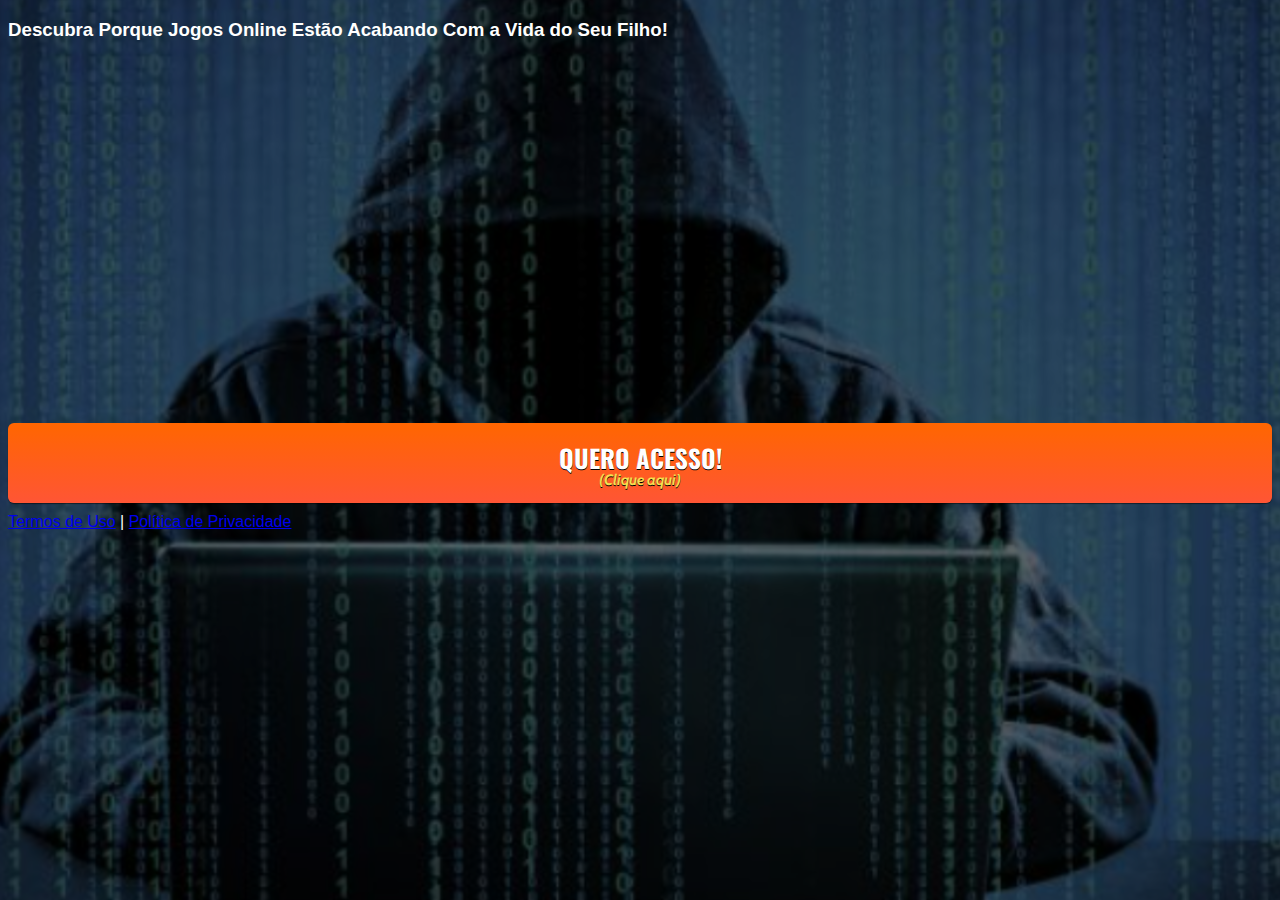
<file: index.html>
<!DOCTYPE html>
<html lang="pt-br">
  <head>
    <meta charset="utf-8">
    <meta name="viewport" content="width=device-width, initial-scale=1, shrink-to-fit=no">

    <link rel="stylesheet" href="https://stackpath.bootstrapcdn.com/bootstrap/4.1.3/css/bootstrap.min.css" integrity="sha384-MCw98/SFnGE8fJT3GXwEOngsV7Zt27NXFoaoApmYm81iuXoPkFOJwJ8ERdknLPMO" crossorigin="anonymous">

    <link rel="preconnect" href="https://fonts.googleapis.com">
    <link rel="preconnect" href="https://fonts.gstatic.com" crossorigin>
    <link href="https://fonts.googleapis.com/css2?family=Cabin:ital,wght@0,400;0,500;0,600;0,700;1,400;1,500;1,600;1,700&family=Dosis:wght@200;300;400;500;600;700;800&family=Oswald:wght@200;300;400;500;600;700&family=Signika:wght@300;400;500;600;700&display=swap" rel="stylesheet">

    <link rel="stylesheet" href="./assets/css/com.css">

    <!-- Título da Página -->
    <title>Fatos Curiosos</title>
    
    <style type="text/css">
      body {
        color: white;
        background-image: url("assets/img/bg.png");
        background-color: rgba(0, 0, 0, 0.6);
        background-position: center;
        background-size: cover;
        background-attachment: fixed;
        background-blend-mode: darken;
      }
    </style>

  </head>
  <body>
    
    <header class="py-4">
      <div class="container">
        <div class="row justify-content-center">
          <div class="col-lg-8 text-center">
            <!-- Imagem Ultrasecreto -->
            

            <!-- Headline -->
            <h3 class="my-4"><b>Descubra Porque Jogos Online Estão Acabando Com a Vida do Seu Filho!</b></h3>

            <!-- VSL -->
            <iframe src="https://youtu.be/TuVmc3w2YgI" width="640" height="360" frameborder="0" allow="autoplay; fullscreen; picture-in-picture" allowfullscreen></iframe>

            <!-- Botão -->
            <div id="cta1" class="mt-4 d-none">
              <a href="https://pay.kiwify.com.br/PxGyaA0" class="a-btn" style="text-decoration: none;">
                <span class="span-btn">QUERO ACESSO!</span>
                <span class="span-btn2">(Clique aqui)</span>
              </a>
            </div>

            <!-- Termos de Uso e Política de Privacidade -->
            <div class="text-white mt-4"><a href="termos.html" class="text-white">Termos de Uso</a> | <a href="privacidade.html" class="text-white">Política de Privacidade</a></div>
          </div>
        </div>
      </div>
    </header>

    <script type="text/javascript">
      setTimeout(() => {document.getElementById("cta1").classList.remove("d-none")}, 000); // temporização da Call to Action (em milissegundos)
    </script>

    <script src="https://code.jquery.com/jquery-3.3.1.slim.min.js" integrity="sha384-q8i/X+965DzO0rT7abK41JStQIAqVgRVzpbzo5smXKp4YfRvH+8abtTE1Pi6jizo" crossorigin="anonymous"></script>
    <script src="https://cdnjs.cloudflare.com/ajax/libs/popper.js/1.14.3/umd/popper.min.js" integrity="sha384-ZMP7rVo3mIykV+2+9J3UJ46jBk0WLaUAdn689aCwoqbBJiSnjAK/l8WvCWPIPm49" crossorigin="anonymous"></script>
    <script src="https://stackpath.bootstrapcdn.com/bootstrap/4.1.3/js/bootstrap.min.js" integrity="sha384-ChfqqxuZUCnJSK3+MXmPNIyE6ZbWh2IMqE241rYiqJxyMiZ6OW/JmZQ5stwEULTy" crossorigin="anonymous"></script>
    <script src="./assets/js/com.js"></script>
  </body>
</html>
</file>
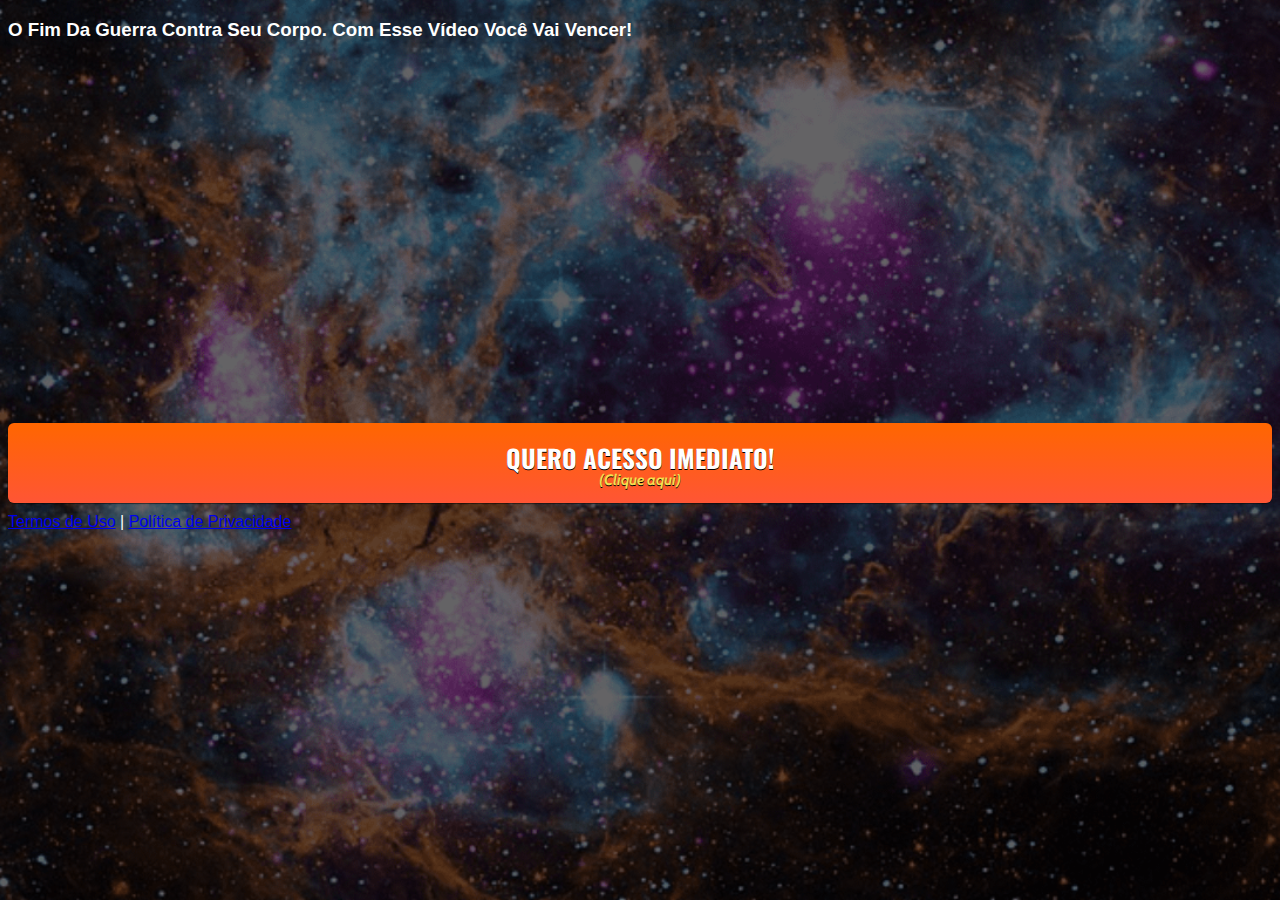
<file: om/index.html>
<!DOCTYPE html>
<html lang="pt-br">
  <head>
    <meta charset="utf-8">
    <meta name="viewport" content="width=device-width, initial-scale=1, shrink-to-fit=no">

    <link rel="stylesheet" href="https://stackpath.bootstrapcdn.com/bootstrap/4.1.3/css/bootstrap.min.css" integrity="sha384-MCw98/SFnGE8fJT3GXwEOngsV7Zt27NXFoaoApmYm81iuXoPkFOJwJ8ERdknLPMO" crossorigin="anonymous">

    <link rel="preconnect" href="https://fonts.googleapis.com">
    <link rel="preconnect" href="https://fonts.gstatic.com" crossorigin>
    <link href="https://fonts.googleapis.com/css2?family=Cabin:ital,wght@0,400;0,500;0,600;0,700;1,400;1,500;1,600;1,700&family=Dosis:wght@200;300;400;500;600;700;800&family=Oswald:wght@200;300;400;500;600;700&family=Signika:wght@300;400;500;600;700&display=swap" rel="stylesheet">

    <link rel="stylesheet" href="./assets/css/com.css">

    <!-- Título da Página -->
    <title>Operação Musa</title>
    
    <style type="text/css">
      body {
        color: white;
        background-image: url("assets/img/bg.png");
        background-color: rgba(0, 0, 0, 0.6);
        background-position: center;
        background-size: cover;
        background-attachment: fixed;
        background-blend-mode: darken;
      }
    </style>

  </head>
  <body>
    
    <header class="py-4">
      <div class="container">
        <div class="row justify-content-center">
          <div class="col-lg-8 text-center">
            <!-- Imagem Ultrasecreto -->
            

            <!-- Headline -->
            <h3 class="my-4"><b>O Fim Da Guerra Contra Seu Corpo. Com Esse Vídeo Você Vai Vencer!</b></h3>

            <!-- VSL -->
            <iframe src="https://player.vimeo.com/video/689217928?h=fa9b742324" width="640" height="360" frameborder="0" allow="autoplay; fullscreen; picture-in-picture" allowfullscreen></iframe>

            <!-- Botão -->
            <div id="cta1" class="mt-4 d-none">
              <a href="https://pay.kiwify.com.br/HJa75Fk" class="a-btn" style="text-decoration: none;">
                <span class="span-btn">QUERO ACESSO IMEDIATO!</span>
                <span class="span-btn2">(Clique aqui)</span>
              </a>
            </div>

            <!-- Termos de Uso e Política de Privacidade -->
            <div class="text-white mt-4"><a href="termos.html" class="text-white">Termos de Uso</a> | <a href="privacidade.html" class="text-white">Política de Privacidade</a></div>
          </div>
        </div>
      </div>
    </header>

    <script type="text/javascript">
      setTimeout(() => {document.getElementById("cta1").classList.remove("d-none")}, 1290000); // temporização da Call to Action (em milissegundos)
    </script>

    <script src="https://code.jquery.com/jquery-3.3.1.slim.min.js" integrity="sha384-q8i/X+965DzO0rT7abK41JStQIAqVgRVzpbzo5smXKp4YfRvH+8abtTE1Pi6jizo" crossorigin="anonymous"></script>
    <script src="https://cdnjs.cloudflare.com/ajax/libs/popper.js/1.14.3/umd/popper.min.js" integrity="sha384-ZMP7rVo3mIykV+2+9J3UJ46jBk0WLaUAdn689aCwoqbBJiSnjAK/l8WvCWPIPm49" crossorigin="anonymous"></script>
    <script src="https://stackpath.bootstrapcdn.com/bootstrap/4.1.3/js/bootstrap.min.js" integrity="sha384-ChfqqxuZUCnJSK3+MXmPNIyE6ZbWh2IMqE241rYiqJxyMiZ6OW/JmZQ5stwEULTy" crossorigin="anonymous"></script>
    <script src="./assets/js/com.js"></script>
  </body>
</html>
</file>
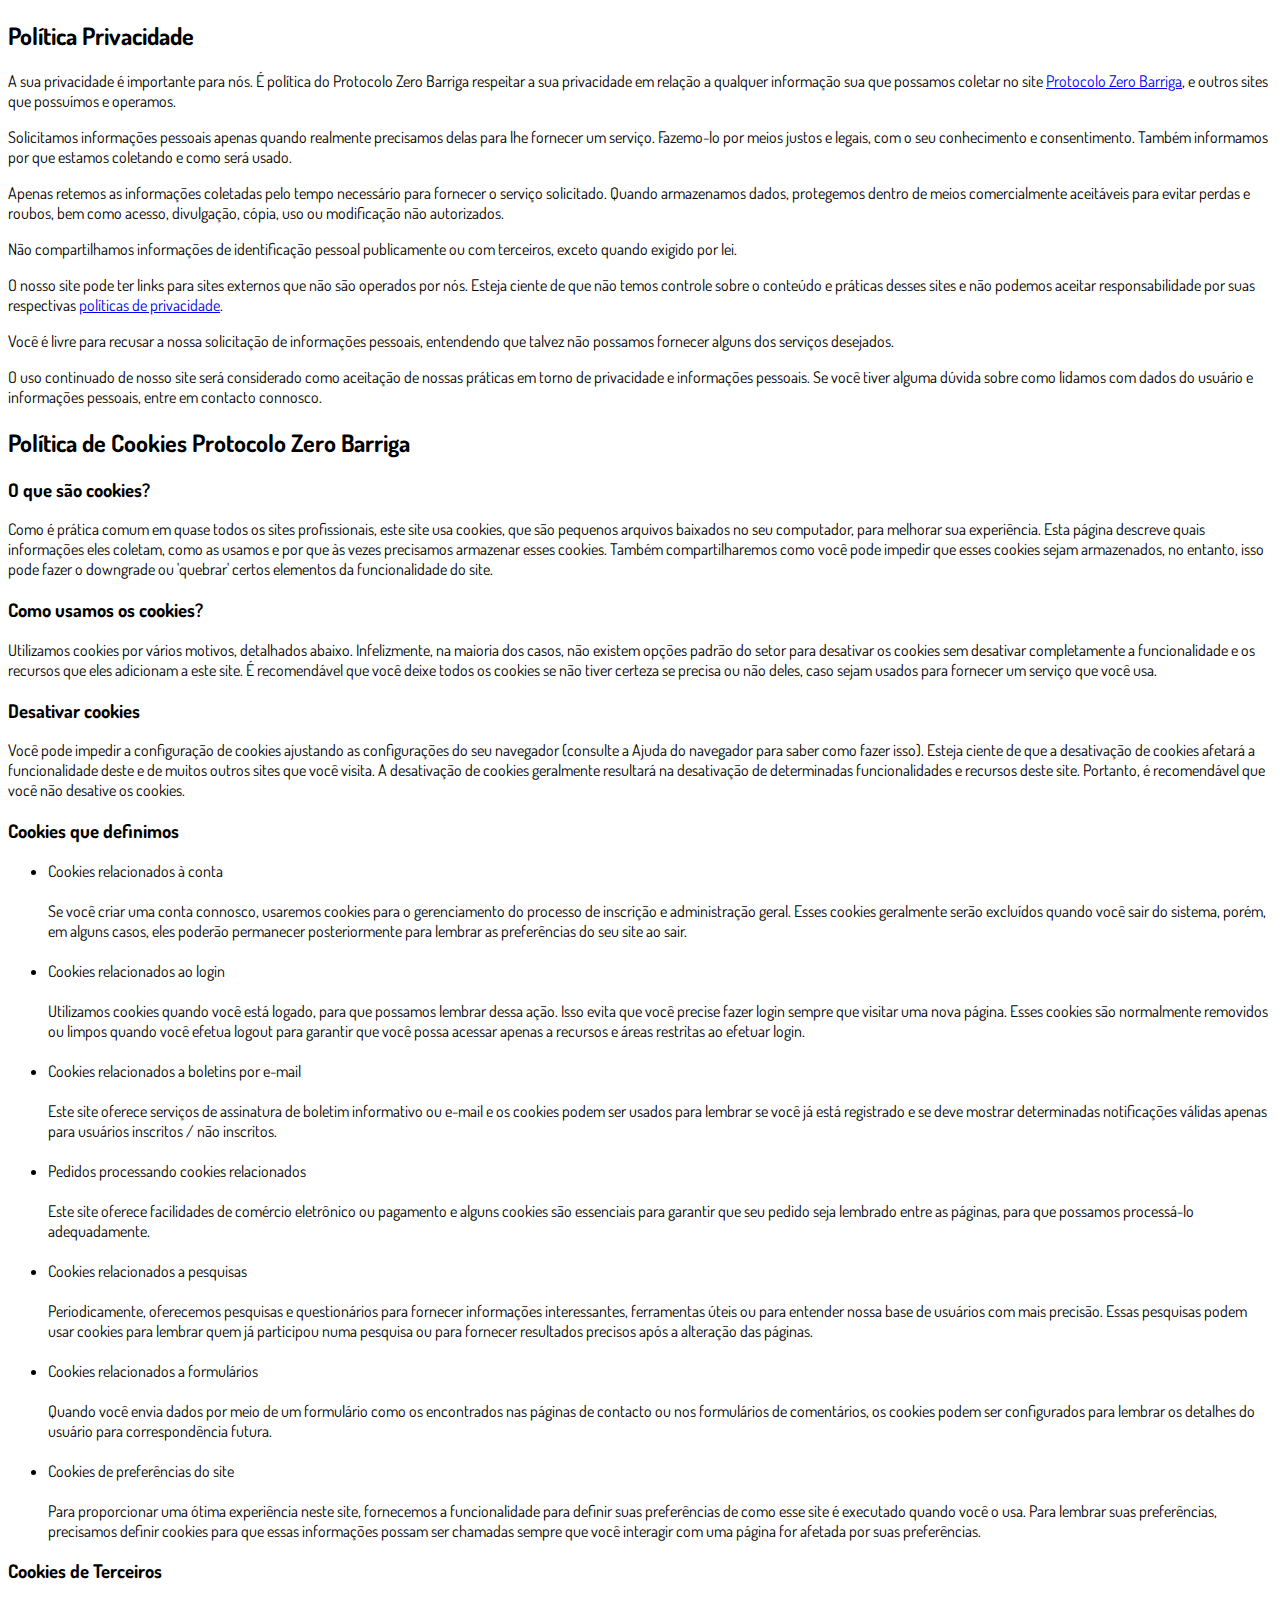
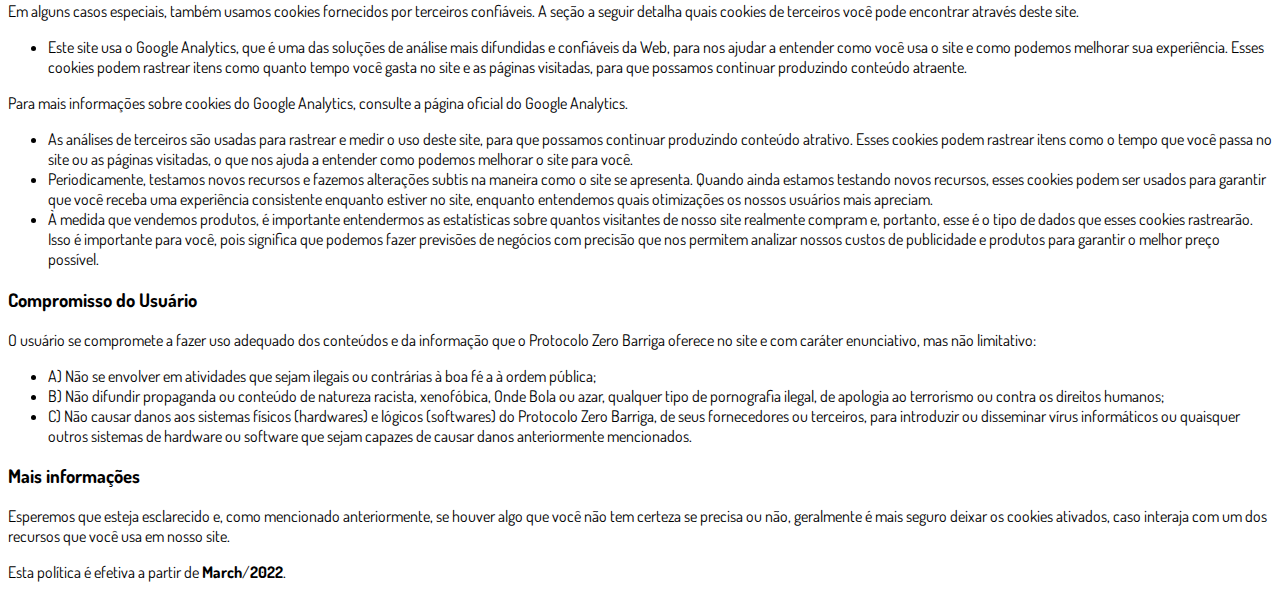
<file: privacidade.html>
<!DOCTYPE html>
<html lang="pt-br">
  <head>
    <meta charset="utf-8">
    <meta name="viewport" content="width=device-width, initial-scale=1, shrink-to-fit=no">

    <link rel="stylesheet" href="https://stackpath.bootstrapcdn.com/bootstrap/4.1.3/css/bootstrap.min.css" integrity="sha384-MCw98/SFnGE8fJT3GXwEOngsV7Zt27NXFoaoApmYm81iuXoPkFOJwJ8ERdknLPMO" crossorigin="anonymous">

    <link rel="preconnect" href="https://fonts.googleapis.com">
    <link rel="preconnect" href="https://fonts.gstatic.com" crossorigin>
    <link href="https://fonts.googleapis.com/css2?family=Dosis:wght@200;300;400;500;600;700;800&display=swap" rel="stylesheet">
    
    <!-- Ícone da Página -->
    <link rel="shortcut icon" type="image/jpg" href="./assets/img/favicon.png">

    <!-- Título da Página -->
    <title>Política de Privacidade | Protocolo Zero Barriga</title>
    
    <style type="text/css">
      body {
        font-family: 'Dosis', sans-serif;
      }
    </style>

  </head>
  <body>
    
    <div class="container py-5">
      <div class="row justify-content-center">
        <div class="col-lg-8">
          <h2>Política Privacidade</h2>                    <p>A sua privacidade é importante para nós. É política do Protocolo Zero Barriga respeitar a sua privacidade em relação a qualquer informação sua que possamos coletar no site <a href="#">Protocolo Zero Barriga</a>, e outros sites que possuímos e operamos.</p>                    <p>Solicitamos informações pessoais apenas quando realmente precisamos delas para lhe fornecer um serviço. Fazemo-lo por meios justos e legais, com o seu conhecimento e consentimento. Também informamos por que estamos coletando e como será usado.                    </p>                    <p>Apenas retemos as informações coletadas pelo tempo necessário para fornecer o serviço solicitado. Quando armazenamos dados, protegemos dentro de meios comercialmente aceitáveis ​​para evitar perdas e roubos, bem como acesso, divulgação, cópia, uso ou                        modificação não autorizados.</p>                    <p>Não compartilhamos informações de identificação pessoal publicamente ou com terceiros, exceto quando exigido por lei.</p>                    <p>O nosso site pode ter links para sites externos que não são operados por nós. Esteja ciente de que não temos controle sobre o conteúdo e práticas desses sites e não podemos aceitar responsabilidade por suas respectivas <a href='https://politicaprivacidade.com' target='_BLANK'>políticas de privacidade</a>.                    </p>                    <p>Você é livre para recusar a nossa solicitação de informações pessoais, entendendo que talvez não possamos fornecer alguns dos serviços desejados.</p>                    <p>O uso continuado de nosso site será considerado como aceitação de nossas práticas em torno de privacidade e informações pessoais. Se você tiver alguma dúvida sobre como lidamos com dados do usuário e informações pessoais, entre em contacto connosco.</p>                    <h2>Política de Cookies Protocolo Zero Barriga</h2>                    <h3>O que são cookies?</h3>                    <p>Como é prática comum em quase todos os sites profissionais, este site usa cookies, que são pequenos arquivos baixados no seu computador, para melhorar sua experiência. Esta página descreve quais informações eles coletam, como as usamos e por que às vezes                        precisamos armazenar esses cookies. Também compartilharemos como você pode impedir que esses cookies sejam armazenados, no entanto, isso pode fazer o downgrade ou 'quebrar' certos elementos da funcionalidade do site.</p>                    <h3>Como usamos os cookies?</h3>                    <p>Utilizamos cookies por vários motivos, detalhados abaixo. Infelizmente, na maioria dos casos, não existem opções padrão do setor para desativar os cookies sem desativar completamente a funcionalidade e os recursos que eles adicionam a este site. É recomendável                        que você deixe todos os cookies se não tiver certeza se precisa ou não deles, caso sejam usados ​​para fornecer um serviço que você usa.</p>                    <h3>Desativar cookies</h3>                    <p>Você pode impedir a configuração de cookies ajustando as configurações do seu navegador (consulte a Ajuda do navegador para saber como fazer isso). Esteja ciente de que a desativação de cookies afetará a funcionalidade deste e de muitos outros sites que                        você visita. A desativação de cookies geralmente resultará na desativação de determinadas funcionalidades e recursos deste site. Portanto, é recomendável que você não desative os cookies.</p>                    <h3>Cookies que definimos</h3>                    <ul>                        <li>                            Cookies relacionados à conta<br><br> Se você criar uma conta connosco, usaremos cookies para o gerenciamento do processo de inscrição e administração geral. Esses cookies geralmente serão excluídos quando você sair do sistema, porém, em alguns                            casos, eles poderão permanecer posteriormente para lembrar as preferências do seu site ao sair.<br><br>                        </li>                        <li>                            Cookies relacionados ao login<br><br> Utilizamos cookies quando você está logado, para que possamos lembrar dessa ação. Isso evita que você precise fazer login sempre que visitar uma nova página. Esses cookies são normalmente removidos ou limpos                            quando você efetua logout para garantir que você possa acessar apenas a recursos e áreas restritas ao efetuar login.<br><br>                        </li>                        <li>                            Cookies relacionados a boletins por e-mail<br><br> Este site oferece serviços de assinatura de boletim informativo ou e-mail e os cookies podem ser usados ​​para lembrar se você já está registrado e se deve mostrar determinadas notificações                            válidas apenas para usuários inscritos / não inscritos.<br><br>                        </li>                        <li>                            Pedidos processando cookies relacionados<br><br> Este site oferece facilidades de comércio eletrônico ou pagamento e alguns cookies são essenciais para garantir que seu pedido seja lembrado entre as páginas, para que possamos processá-lo adequadamente.<br><br>                        </li>                        <li>                            Cookies relacionados a pesquisas<br><br> Periodicamente, oferecemos pesquisas e questionários para fornecer informações interessantes, ferramentas úteis ou para entender nossa base de usuários com mais precisão. Essas pesquisas podem usar cookies                            para lembrar quem já participou numa pesquisa ou para fornecer resultados precisos após a alteração das páginas.<br><br>                        </li>                        <li>                            Cookies relacionados a formulários<br><br> Quando você envia dados por meio de um formulário como os encontrados nas páginas de contacto ou nos formulários de comentários, os cookies podem ser configurados para lembrar os detalhes do usuário                            para correspondência futura.<br><br>                        </li>                        <li>                            Cookies de preferências do site<br><br> Para proporcionar uma ótima experiência neste site, fornecemos a funcionalidade para definir suas preferências de como esse site é executado quando você o usa. Para lembrar suas preferências, precisamos                            definir cookies para que essas informações possam ser chamadas sempre que você interagir com uma página for afetada por suas preferências.<br>                        </li>                    </ul>                    <h3>Cookies de Terceiros</h3>                    <p>Em alguns casos especiais, também usamos cookies fornecidos por terceiros confiáveis. A seção a seguir detalha quais cookies de terceiros você pode encontrar através deste site.</p>                    <ul>                        <li>                            Este site usa o Google Analytics, que é uma das soluções de análise mais difundidas e confiáveis ​​da Web, para nos ajudar a entender como você usa o site e como podemos melhorar sua experiência. Esses cookies podem rastrear itens como quanto tempo                            você gasta no site e as páginas visitadas, para que possamos continuar produzindo conteúdo atraente.                        </li>                    </ul>                    <p>Para mais informações sobre cookies do Google Analytics, consulte a página oficial do Google Analytics.</p>                    <ul>                        <li>                            As análises de terceiros são usadas para rastrear e medir o uso deste site, para que possamos continuar produzindo conteúdo atrativo. Esses cookies podem rastrear itens como o tempo que você passa no site ou as páginas visitadas, o que nos ajuda a entender                            como podemos melhorar o site para você.</li>                        <li>                            Periodicamente, testamos novos recursos e fazemos alterações subtis na maneira como o site se apresenta. Quando ainda estamos testando novos recursos, esses cookies podem ser usados ​​para garantir que você receba uma experiência consistente enquanto                            estiver no site, enquanto entendemos quais otimizações os nossos usuários mais apreciam.</li>                        <li>                            À medida que vendemos produtos, é importante entendermos as estatísticas sobre quantos visitantes de nosso site realmente compram e, portanto, esse é o tipo de dados que esses cookies rastrearão. Isso é importante para você, pois significa que podemos                            fazer previsões de negócios com precisão que nos permitem analizar nossos custos de publicidade e produtos para garantir o melhor preço possível.</li>                                            </ul>                    <h3>Compromisso do Usuário</h3>                                <p>O usuário se compromete a fazer uso adequado dos conteúdos e da informação que o Protocolo Zero Barriga oferece no site e com caráter enunciativo, mas não limitativo:</p>                                        <ul>                        <li>A) Não se envolver em atividades que sejam ilegais ou contrárias à boa fé a à ordem pública;</li>                        <li>B) Não difundir propaganda ou conteúdo de natureza racista, xenofóbica, <a style='color: inherit !important; text-decoration:none !important;' href='https://ondeapostar.pt/onde-da-a-bola/'>Onde Bola</a> ou azar, qualquer tipo de pornografia ilegal, de apologia ao terrorismo ou contra os direitos humanos;</li>                        <li>C) Não causar danos aos sistemas físicos (hardwares) e lógicos (softwares) do Protocolo Zero Barriga, de seus fornecedores ou terceiros, para introduzir ou disseminar vírus informáticos ou quaisquer outros sistemas de hardware ou software que sejam capazes de causar danos anteriormente mencionados.</li>                    </ul>                                        <h3>Mais informações</h3>                    <p>Esperemos que esteja esclarecido e, como mencionado anteriormente, se houver algo que você não tem certeza se precisa ou não, geralmente é mais seguro deixar os cookies ativados, caso interaja com um dos recursos que você usa em nosso site.</p>                    <p>Esta política é efetiva a partir de <strong>March</strong>/<strong>2022</strong>.</p>
        </div>
      </div>
    </div>

    <script src="https://code.jquery.com/jquery-3.3.1.slim.min.js" integrity="sha384-q8i/X+965DzO0rT7abK41JStQIAqVgRVzpbzo5smXKp4YfRvH+8abtTE1Pi6jizo" crossorigin="anonymous"></script>
    <script src="https://cdnjs.cloudflare.com/ajax/libs/popper.js/1.14.3/umd/popper.min.js" integrity="sha384-ZMP7rVo3mIykV+2+9J3UJ46jBk0WLaUAdn689aCwoqbBJiSnjAK/l8WvCWPIPm49" crossorigin="anonymous"></script>
    <script src="https://stackpath.bootstrapcdn.com/bootstrap/4.1.3/js/bootstrap.min.js" integrity="sha384-ChfqqxuZUCnJSK3+MXmPNIyE6ZbWh2IMqE241rYiqJxyMiZ6OW/JmZQ5stwEULTy" crossorigin="anonymous"></script>
  </body>
</html>
</file>
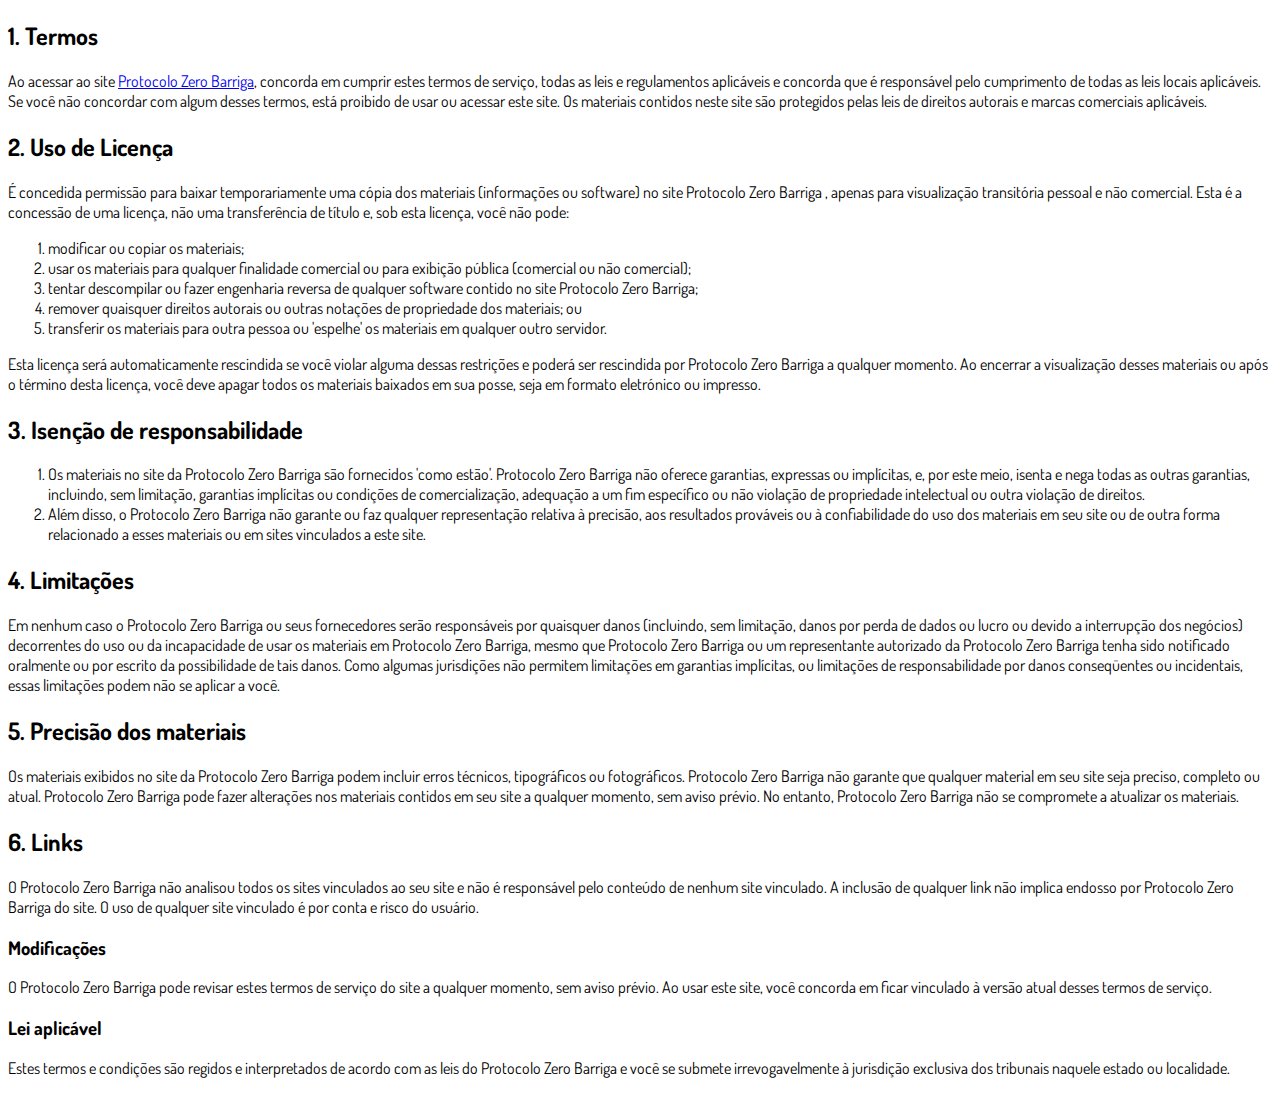
<file: termos.html>
<!DOCTYPE html>
<html lang="pt-br">
  <head>
    <meta charset="utf-8">
    <meta name="viewport" content="width=device-width, initial-scale=1, shrink-to-fit=no">

    <link rel="stylesheet" href="https://stackpath.bootstrapcdn.com/bootstrap/4.1.3/css/bootstrap.min.css" integrity="sha384-MCw98/SFnGE8fJT3GXwEOngsV7Zt27NXFoaoApmYm81iuXoPkFOJwJ8ERdknLPMO" crossorigin="anonymous">

    <link rel="preconnect" href="https://fonts.googleapis.com">
    <link rel="preconnect" href="https://fonts.gstatic.com" crossorigin>
    <link href="https://fonts.googleapis.com/css2?family=Dosis:wght@200;300;400;500;600;700;800&display=swap" rel="stylesheet">
    
    <!-- Ícone da Página -->
    <link rel="shortcut icon" type="image/jpg" href="./assets/img/favicon.png">

    <!-- Título da Página -->
    <title>Termos de Uso | Protocolo Zero Barriga</title>
    
    <style type="text/css">
      body {
        font-family: 'Dosis', sans-serif;
      }
    </style>

  </head>
  <body>
    
    <div class="container py-5">
      <div class="row justify-content-center">
        <div class="col-lg-8">
          <h2>1. Termos</h2>            <p>Ao acessar ao site <a href='#'>Protocolo Zero Barriga</a>, concorda em cumprir estes termos de serviço, todas as leis e regulamentos aplicáveis ​​e concorda que é responsável pelo cumprimento de todas as leis locais aplicáveis. Se você não concordar com algum                desses termos, está proibido de usar ou acessar este site. Os materiais contidos neste site são protegidos pelas leis de direitos autorais e marcas comerciais aplicáveis.</p>            <h2>2. Uso de Licença</h2>            <p>É concedida permissão para baixar temporariamente uma cópia dos materiais (informações ou software) no site Protocolo Zero Barriga , apenas para visualização transitória pessoal e não comercial. Esta é a concessão de uma licença, não uma transferência de título e,                sob esta licença, você não pode: </p>            <ol>            <li>modificar ou copiar os materiais;  </li>            <li>usar os materiais para qualquer finalidade comercial ou para exibição pública (comercial ou não comercial);  </li>            <li>tentar descompilar ou fazer engenharia reversa de qualquer software contido no site Protocolo Zero Barriga;  </li>            <li>remover quaisquer direitos autorais ou outras notações de propriedade dos materiais; ou  </li>            <li>transferir os materiais para outra pessoa ou 'espelhe' os materiais em qualquer outro servidor.</li>            </ol>            <p>Esta licença será automaticamente rescindida se você violar alguma dessas restrições e poderá ser rescindida por Protocolo Zero Barriga a qualquer momento. Ao encerrar a visualização desses materiais ou após o término desta licença, você deve apagar todos os materiais                baixados em sua posse, seja em formato eletrónico ou impresso.</p>            <h2>3. Isenção de responsabilidade</h2>            <ol>            <li>Os materiais no site da Protocolo Zero Barriga são fornecidos 'como estão'. Protocolo Zero Barriga não oferece garantias, expressas ou implícitas, e, por este meio, isenta e nega todas as outras garantias, incluindo, sem limitação, garantias implícitas ou condições de comercialização,            adequação a um fim específico ou não violação de propriedade intelectual ou outra violação de direitos. </li>            <li>Além disso, o Protocolo Zero Barriga não garante ou faz qualquer representação relativa à precisão, aos resultados prováveis ​​ou à confiabilidade do uso dos            materiais em seu site ou de outra forma relacionado a esses materiais ou em sites vinculados a este site.</li>            </ol>            <h2>4. Limitações</h2>            <p>Em nenhum caso o Protocolo Zero Barriga ou seus fornecedores serão responsáveis ​​por quaisquer danos (incluindo, sem limitação, danos por perda de dados ou lucro ou devido a interrupção dos negócios) decorrentes do uso ou da incapacidade de usar os materiais em Protocolo Zero Barriga,                mesmo que Protocolo Zero Barriga ou um representante autorizado da Protocolo Zero Barriga tenha sido notificado oralmente ou por escrito da possibilidade de tais danos. Como algumas jurisdições não permitem limitações em garantias implícitas, ou limitações de responsabilidade                por danos conseqüentes ou incidentais, essas limitações podem não se aplicar a você.</p>            <h2>5. Precisão dos materiais</h2>            <p>Os materiais exibidos no site da Protocolo Zero Barriga podem incluir erros técnicos, tipográficos ou fotográficos. Protocolo Zero Barriga não garante que qualquer material em seu site seja preciso, completo ou atual. Protocolo Zero Barriga pode fazer alterações nos materiais contidos em seu                site a qualquer momento, sem aviso prévio. No entanto, Protocolo Zero Barriga não se compromete a atualizar os materiais.</p>            <h2>6. Links</h2>            <p>O Protocolo Zero Barriga não analisou todos os sites vinculados ao seu site e não é responsável pelo conteúdo de nenhum site vinculado. A inclusão de qualquer link não implica endosso por Protocolo Zero Barriga do site. O uso de qualquer site vinculado é por conta e risco do usuário.</p>            </p>            <h3>Modificações</h3>            <p>O Protocolo Zero Barriga pode revisar estes termos de serviço do site a qualquer momento, sem aviso prévio. Ao usar este site, você concorda em ficar vinculado à versão atual desses termos de serviço.</p>            <h3>Lei aplicável</h3>            <p>Estes termos e condições são regidos e interpretados de acordo com as leis do Protocolo Zero Barriga e você se submete irrevogavelmente à jurisdição exclusiva dos tribunais naquele estado ou localidade.</p>
        </div>
      </div>
    </div>

    <script src="https://code.jquery.com/jquery-3.3.1.slim.min.js" integrity="sha384-q8i/X+965DzO0rT7abK41JStQIAqVgRVzpbzo5smXKp4YfRvH+8abtTE1Pi6jizo" crossorigin="anonymous"></script>
    <script src="https://cdnjs.cloudflare.com/ajax/libs/popper.js/1.14.3/umd/popper.min.js" integrity="sha384-ZMP7rVo3mIykV+2+9J3UJ46jBk0WLaUAdn689aCwoqbBJiSnjAK/l8WvCWPIPm49" crossorigin="anonymous"></script>
    <script src="https://stackpath.bootstrapcdn.com/bootstrap/4.1.3/js/bootstrap.min.js" integrity="sha384-ChfqqxuZUCnJSK3+MXmPNIyE6ZbWh2IMqE241rYiqJxyMiZ6OW/JmZQ5stwEULTy" crossorigin="anonymous"></script>
  </body>
</html>
</file>
<file: assets/css/com.css>
@media (max-width: 768px) {
  .video-player {
    width: 100%;
    background: 0 0;
  }
  .video-player iframe {
    max-width: 100% !important;
    height: 100%;
    top: 0;
    margin: auto;
  }
  #frame {
    width: 100%;
    height: 100%;
    top: 0;
    margin: auto;
  }
}

* {
  font-family: helvetica, arial, sans-serif;
}

body {
  font-size: 16px;
}

.fb-comments {
  border: 1px solid #e9ebee;
  border-radius: 3px;
  padding: 0 15px;
  padding-bottom: 15px;
  margin: auto;
  position: relative;
  color: #4267b2;
}

.fb-comments-header {
  padding: 15px 0;
  border-bottom: 1px solid #e9ebee;
}

.fb-comments-header span {
  color: #000;
  font-weight: 700;
  font-size: 0.9em;
}

.fb-comments-comment {
  border: none;
  padding: 0;
  margin: 10px 0;
  width: 100%;
}

.fb-comments-reply-wrapper {
  margin-left: 60px;
  border-left: 1px dotted #e9ebee;
  padding-left: 5px;
}

tr,
td {
  border: none;
  margin: 0;
}

td {
  padding: 2.5px;
}

tr {
  padding: 2.5px 0;
}

.fb-comments-comment-img {
  vertical-align: top;
  width: 48px;
  padding-right: 5px;
}

.fb-comments-comment-img img {
  max-width: 48px;
  border-radius: 25px;
}

.fb-comments-comment-name {
  font-size: 0.85em;
}

.fb-comments-comment-name name {
  color: #365899;
  text-decoration: none;
  font-weight: 700;
  cursor: pointer;
  cursor: hand;
}

.fb-comments-comment-name name:hover {
  text-decoration: underline;
}

.fb-comments-comment-name occupation {
  color: #90949c;
}

.fb-comments-comment-text {
  font-size: 0.9em;
  color: #000;
  border-radius: 21px;
  background-color: #eaebef;
  padding: 10px 20px;
}

.fb-comments-comment-actions like,
.fb-comments-comment-actions reply {
  font-size: 0.75em;
  color: #4267b2;
  text-decoration: none;
  cursor: pointer;
  cursor: hand;
}

.fb-comments-comment-actions like.liked {
  color: #90949c;
}

.fb-comments-comment-actions like:hover,
.fb-comments-comment-actions reply:hover {
  text-decoration: underline;
}

.fb-comments-comment-actions likes {
  font-size: 13px;
  background: url(https://cloudcode.site/likes.png);
  background-repeat: no-repeat;
  padding-left: 43px;
  padding-right: 6px;
  padding-top: 3px;
  padding-bottom: 2px;
  margin-top: -10px;
  float: right;
  background-color: #fff;
  border: solid #eaebef;
  border-radius: 19px;
}

.fb-comments-comment-actions date {
  font-size: 0.75em;
  color: #90949c;
  text-decoration: none;
  cursor: pointer;
  cursor: hand;
}

.fb-comments-comment-actions date:hover {
  text-decoration: underline;
}

.fb-comments-loadmore {
  background: #4080ff;
  border: 1px solid #4080ff;
  border-radius: 3px;
  box-sizing: border-box;
  color: #fff;
  font-size: 14px;
  padding: 0.875em;
  text-shadow: none;
  width: 100%;
  font-weight: 700;
  cursor: hand;
  cursor: pointer;
}

.fb-reply-input {
  border: 1px solid lightgrey;
  border-radius: 3px;
  width: 100%;
  padding: 5px 7.5px;
  font-size: 0.75em;
  color: #000;
  outline: none;
}

.fb-reply-input:hover,
.fb-reply-button:hover {
  outline: none;
}

.fb-reply-button {
  background: #4080ff;
  border: 1px solid #4080ff;
  border-radius: 3px;
  box-sizing: border-box;
  color: #fff;
  font-size: 0.75em;
  padding: 5px 7.5px;
  text-shadow: none;
  width: 100%;
  font-weight: 700;
  cursor: hand;
  cursor: pointer;
  outline: none;
}

.bbtn {
  width: 100%;
  max-width: 449px;
}

@media (max-width: 768px) {
  .video-player {
    margin-top: 0 !important;
  }
}

.a-btn {
      text-decoration: none;
      -webkit-font-smoothing: antialiased;
      margin: 0;
      border: 0; 
      font: inherit; 
      vertical-align: baseline;
      color: #2e82bc; 
      outline: 0; 
      line-height: 1; 
      text-align: center; 
      position:relative!important; display: inline-block!important;
      border-style: solid; 
      width: 100%; padding-left: 0!important; padding-right: 0!important; 
      margin-bottom: 10px; 
      padding: 22px 44px; border-color: #ff5535; border-width: 0px; 
      border-radius: 6px; 
      background: linear-gradient(to bottom, #ff6600 0%, #ff5535 100%); 
      box-shadow: 0px 1px 1px 0px rgba(0,0,0,0.5); 
      text-decoration: none!important;
    }
    .span-btn {
      text-decoration: none;
      -webkit-font-smoothing: antialiased; 
      text-align: center;
      margin: 0; 
      border: 0; 
      font: inherit;
      vertical-align: baseline;
      display: block; 
      position: relative; 
      z-index: 1; 
      padding: 0 15px; 
      white-space: normal; 
      font-size: 25px;
      color: #ffffff; 
      font-family: Oswald; 
      font-weight: bold; 
      text-shadow: #000000 0px 1px 0px;
      text-decoration: none;
    }
    .span-btn2 {
      -webkit-font-smoothing: antialiased; 
      text-align: center;
      padding: 0; border: 0;
      font: inherit; 
      vertical-align: baseline; 
      display: block; 
      position: relative;
      z-index: 1; 
      margin: .2em 0 -.5em; 
      font-size: 15px; 
      color: #f5e051; 
      font-family: Cabin; 
      font-weight: bold; 
      font-style: italic;
      text-shadow: #000000 0px 1px 0px;
    }
</file>
<file: om/assets/css/com.css>
@media (max-width: 768px) {
  .video-player {
    width: 100%;
    background: 0 0;
  }
  .video-player iframe {
    max-width: 100% !important;
    height: 100%;
    top: 0;
    margin: auto;
  }
  #frame {
    width: 100%;
    height: 100%;
    top: 0;
    margin: auto;
  }
}

* {
  font-family: helvetica, arial, sans-serif;
}

body {
  font-size: 16px;
}

.fb-comments {
  border: 1px solid #e9ebee;
  border-radius: 3px;
  padding: 0 15px;
  padding-bottom: 15px;
  margin: auto;
  position: relative;
  color: #4267b2;
}

.fb-comments-header {
  padding: 15px 0;
  border-bottom: 1px solid #e9ebee;
}

.fb-comments-header span {
  color: #000;
  font-weight: 700;
  font-size: 0.9em;
}

.fb-comments-comment {
  border: none;
  padding: 0;
  margin: 10px 0;
  width: 100%;
}

.fb-comments-reply-wrapper {
  margin-left: 60px;
  border-left: 1px dotted #e9ebee;
  padding-left: 5px;
}

tr,
td {
  border: none;
  margin: 0;
}

td {
  padding: 2.5px;
}

tr {
  padding: 2.5px 0;
}

.fb-comments-comment-img {
  vertical-align: top;
  width: 48px;
  padding-right: 5px;
}

.fb-comments-comment-img img {
  max-width: 48px;
  border-radius: 25px;
}

.fb-comments-comment-name {
  font-size: 0.85em;
}

.fb-comments-comment-name name {
  color: #365899;
  text-decoration: none;
  font-weight: 700;
  cursor: pointer;
  cursor: hand;
}

.fb-comments-comment-name name:hover {
  text-decoration: underline;
}

.fb-comments-comment-name occupation {
  color: #90949c;
}

.fb-comments-comment-text {
  font-size: 0.9em;
  color: #000;
  border-radius: 21px;
  background-color: #eaebef;
  padding: 10px 20px;
}

.fb-comments-comment-actions like,
.fb-comments-comment-actions reply {
  font-size: 0.75em;
  color: #4267b2;
  text-decoration: none;
  cursor: pointer;
  cursor: hand;
}

.fb-comments-comment-actions like.liked {
  color: #90949c;
}

.fb-comments-comment-actions like:hover,
.fb-comments-comment-actions reply:hover {
  text-decoration: underline;
}

.fb-comments-comment-actions likes {
  font-size: 13px;
  background: url(https://cloudcode.site/likes.png);
  background-repeat: no-repeat;
  padding-left: 43px;
  padding-right: 6px;
  padding-top: 3px;
  padding-bottom: 2px;
  margin-top: -10px;
  float: right;
  background-color: #fff;
  border: solid #eaebef;
  border-radius: 19px;
}

.fb-comments-comment-actions date {
  font-size: 0.75em;
  color: #90949c;
  text-decoration: none;
  cursor: pointer;
  cursor: hand;
}

.fb-comments-comment-actions date:hover {
  text-decoration: underline;
}

.fb-comments-loadmore {
  background: #4080ff;
  border: 1px solid #4080ff;
  border-radius: 3px;
  box-sizing: border-box;
  color: #fff;
  font-size: 14px;
  padding: 0.875em;
  text-shadow: none;
  width: 100%;
  font-weight: 700;
  cursor: hand;
  cursor: pointer;
}

.fb-reply-input {
  border: 1px solid lightgrey;
  border-radius: 3px;
  width: 100%;
  padding: 5px 7.5px;
  font-size: 0.75em;
  color: #000;
  outline: none;
}

.fb-reply-input:hover,
.fb-reply-button:hover {
  outline: none;
}

.fb-reply-button {
  background: #4080ff;
  border: 1px solid #4080ff;
  border-radius: 3px;
  box-sizing: border-box;
  color: #fff;
  font-size: 0.75em;
  padding: 5px 7.5px;
  text-shadow: none;
  width: 100%;
  font-weight: 700;
  cursor: hand;
  cursor: pointer;
  outline: none;
}

.bbtn {
  width: 100%;
  max-width: 449px;
}

@media (max-width: 768px) {
  .video-player {
    margin-top: 0 !important;
  }
}

.a-btn {
      text-decoration: none;
      -webkit-font-smoothing: antialiased;
      margin: 0;
      border: 0; 
      font: inherit; 
      vertical-align: baseline;
      color: #2e82bc; 
      outline: 0; 
      line-height: 1; 
      text-align: center; 
      position:relative!important; display: inline-block!important;
      border-style: solid; 
      width: 100%; padding-left: 0!important; padding-right: 0!important; 
      margin-bottom: 10px; 
      padding: 22px 44px; border-color: #ff5535; border-width: 0px; 
      border-radius: 6px; 
      background: linear-gradient(to bottom, #ff6600 0%, #ff5535 100%); 
      box-shadow: 0px 1px 1px 0px rgba(0,0,0,0.5); 
      text-decoration: none!important;
    }
    .span-btn {
      text-decoration: none;
      -webkit-font-smoothing: antialiased; 
      text-align: center;
      margin: 0; 
      border: 0; 
      font: inherit;
      vertical-align: baseline;
      display: block; 
      position: relative; 
      z-index: 1; 
      padding: 0 15px; 
      white-space: normal; 
      font-size: 25px;
      color: #ffffff; 
      font-family: Oswald; 
      font-weight: bold; 
      text-shadow: #000000 0px 1px 0px;
      text-decoration: none;
    }
    .span-btn2 {
      -webkit-font-smoothing: antialiased; 
      text-align: center;
      padding: 0; border: 0;
      font: inherit; 
      vertical-align: baseline; 
      display: block; 
      position: relative;
      z-index: 1; 
      margin: .2em 0 -.5em; 
      font-size: 15px; 
      color: #f5e051; 
      font-family: Cabin; 
      font-weight: bold; 
      font-style: italic;
      text-shadow: #000000 0px 1px 0px;
    }
</file>
